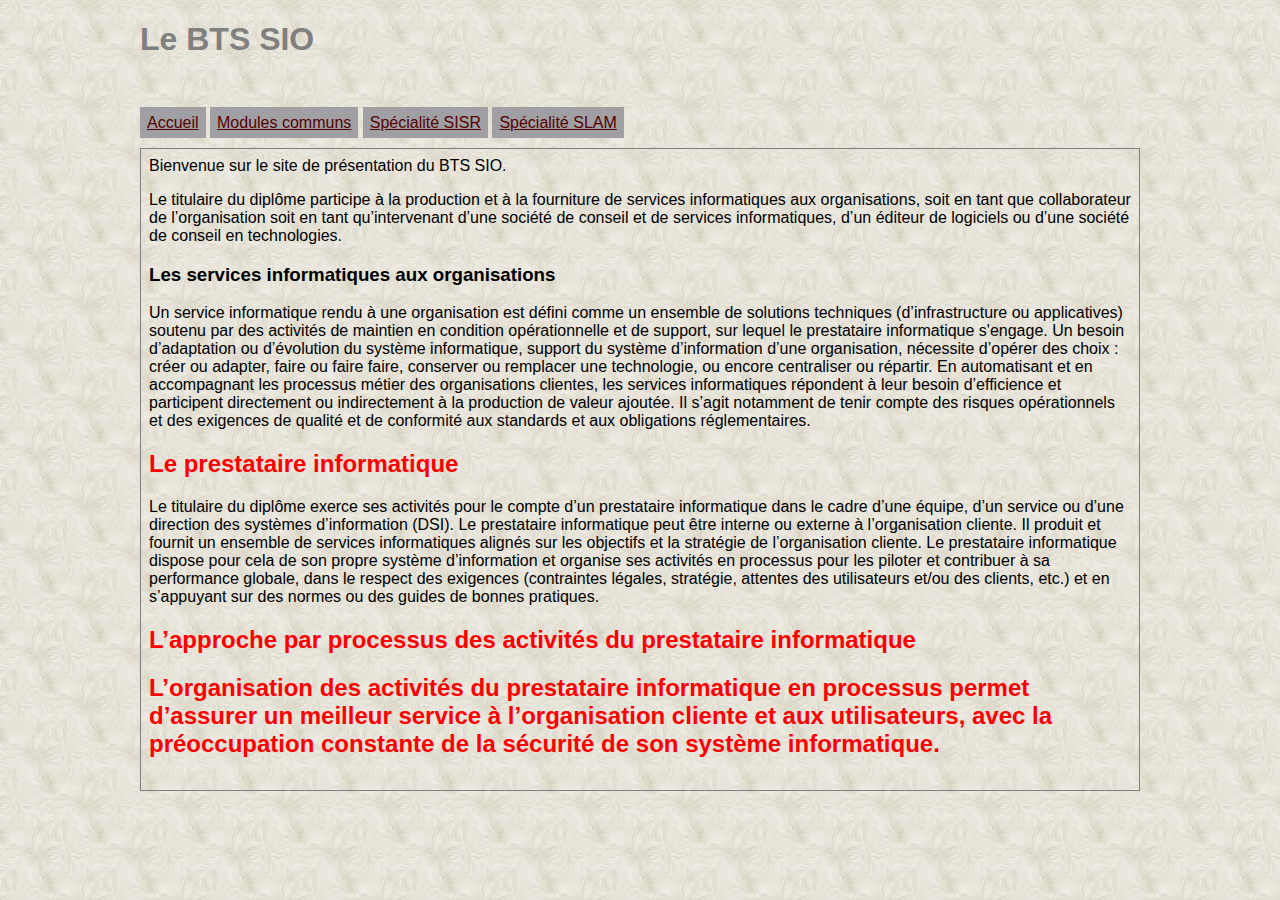
<file: index.html>
<!DOCTYPE html PUBLIC "-//W3C//DTD XHTML 1.0 Transitional//EN" "http://www.w3.org/TR/xhtml1/DTD/xhtml1-transitional.dtd">
<html xmlns="http://www.w3.org/1999/xhtml">
<head>
<meta http-equiv="Content-Type" content="text/html; charset=utf-8" />
<link rel="stylesheet" media="screen" type="text/css" title="Design" href="style.css" />
<title>BTS SIO</title>
</head>

<body>
<h1>Le BTS SIO</h1>
<br />
<p>
  <a href="index.html">Accueil</a>
  <a href="commun.html">Modules communs</a>
  <a href="sisr.html">Spécialité SISR</a>
  <a href="slam.html">Spécialité SLAM</a>
</p>
<div id="contenu">
Bienvenue sur le site de présentation du BTS SIO.
<br />
<p>Le titulaire du diplôme participe à la production et à la fourniture de services informatiques aux
organisations, soit en tant que collaborateur de l’organisation soit en tant qu’intervenant d’une société
de conseil et de services informatiques, d’un éditeur de logiciels ou d’une société de conseil en
technologies.
</p>
<p>
<h3>Les services informatiques aux organisations</h3>
Un service informatique rendu à une organisation est défini comme un ensemble de solutions
techniques (d’infrastructure ou applicatives) soutenu par des activités de maintien en condition
opérationnelle et de support, sur lequel le prestataire informatique s'engage.
Un besoin d’adaptation ou d’évolution du système informatique, support du système d’information
d’une organisation, nécessite d’opérer des choix : créer ou adapter, faire ou faire faire, conserver ou
remplacer une technologie, ou encore centraliser ou répartir.
En automatisant et en accompagnant les processus métier des organisations clientes, les services
informatiques répondent à leur besoin d’efficience et participent directement ou indirectement à la
production de valeur ajoutée. Il s’agit notamment de tenir compte des risques opérationnels et des
exigences de qualité et de conformité aux standards et aux obligations réglementaires.
</p>
<p>
<h2>Le prestataire informatique</h2>
Le titulaire du diplôme exerce ses activités pour le compte d’un prestataire informatique dans le cadre
d’une équipe, d’un service ou d’une direction des systèmes d’information (DSI).
Le prestataire informatique peut être interne ou externe à l’organisation cliente. Il produit et fournit un
ensemble de services informatiques alignés sur les objectifs et la stratégie de l’organisation cliente.
Le prestataire informatique dispose pour cela de son propre système d’information et organise ses
activités en processus pour les piloter et contribuer à sa performance globale, dans le respect des
exigences (contraintes légales, stratégie, attentes des utilisateurs et/ou des clients, etc.) et en
s’appuyant sur des normes ou des guides de bonnes pratiques.
</p>
<p>
<h2>L’approche par processus des activités du prestataire informatique<h2>
L’organisation des activités du prestataire informatique en processus permet d’assurer un meilleur
service à l’organisation cliente et aux utilisateurs, avec la préoccupation constante de la sécurité de
son système informatique.
</p>
</div>
</body>
</html>
</file>
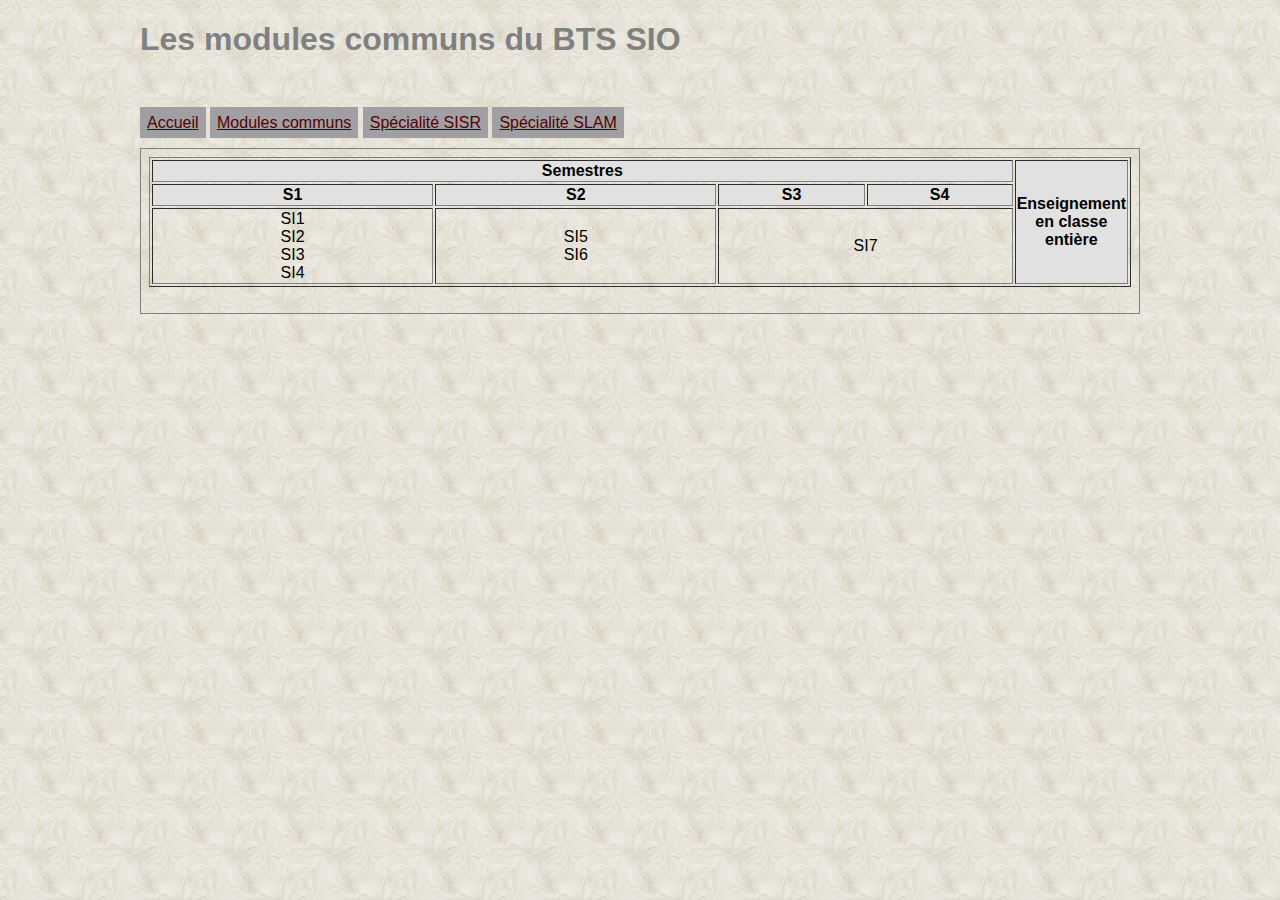
<file: commun.html>
<!DOCTYPE html PUBLIC "-//W3C//DTD XHTML 1.0 Transitional//EN" "http://www.w3.org/TR/xhtml1/DTD/xhtml1-transitional.dtd">
<html xmlns="http://www.w3.org/1999/xhtml">
<head>
<meta http-equiv="Content-Type" content="text/html; charset=utf-8" />
<link rel="stylesheet" media="screen" type="text/css" title="Design" href="style.css" />
<title>BTS SIO</title>
</head>

<body>
<h1>Les modules communs du BTS SIO</h1>
<br />
<p>
  <a href="index.html">Accueil</a>
  <a href="commun.html">Modules communs</a>
  <a href="sisr.html">Spécialité SISR</a>
  <a href="slam.html">Spécialité SLAM</a>
</p>
<div id="contenu">
<table border="1" width="100%">
<tr bgcolor="#E1E1E1">
<th colspan="4" width="75%">Semestres</th>
<th rowspan="3">Enseignement en classe entière</th>
</tr>
<tr bgcolor="#E1E1E1">
<th align="center" width="33%">S1</th>
<th align="center" width="33%">S2</th>
<th align="center" width="17%">S3</th>
<th align="center" width="33%">S4</th>
</tr>
<tr>
<td align="center">SI1<br />SI2<br />SI3<br />SI4</td>
<td align="center">SI5<br />SI6</td>
<td align="center" colspan="2">SI7</td>
</tr>
</table>
<br />
</div>
</body>
</html>
</file>
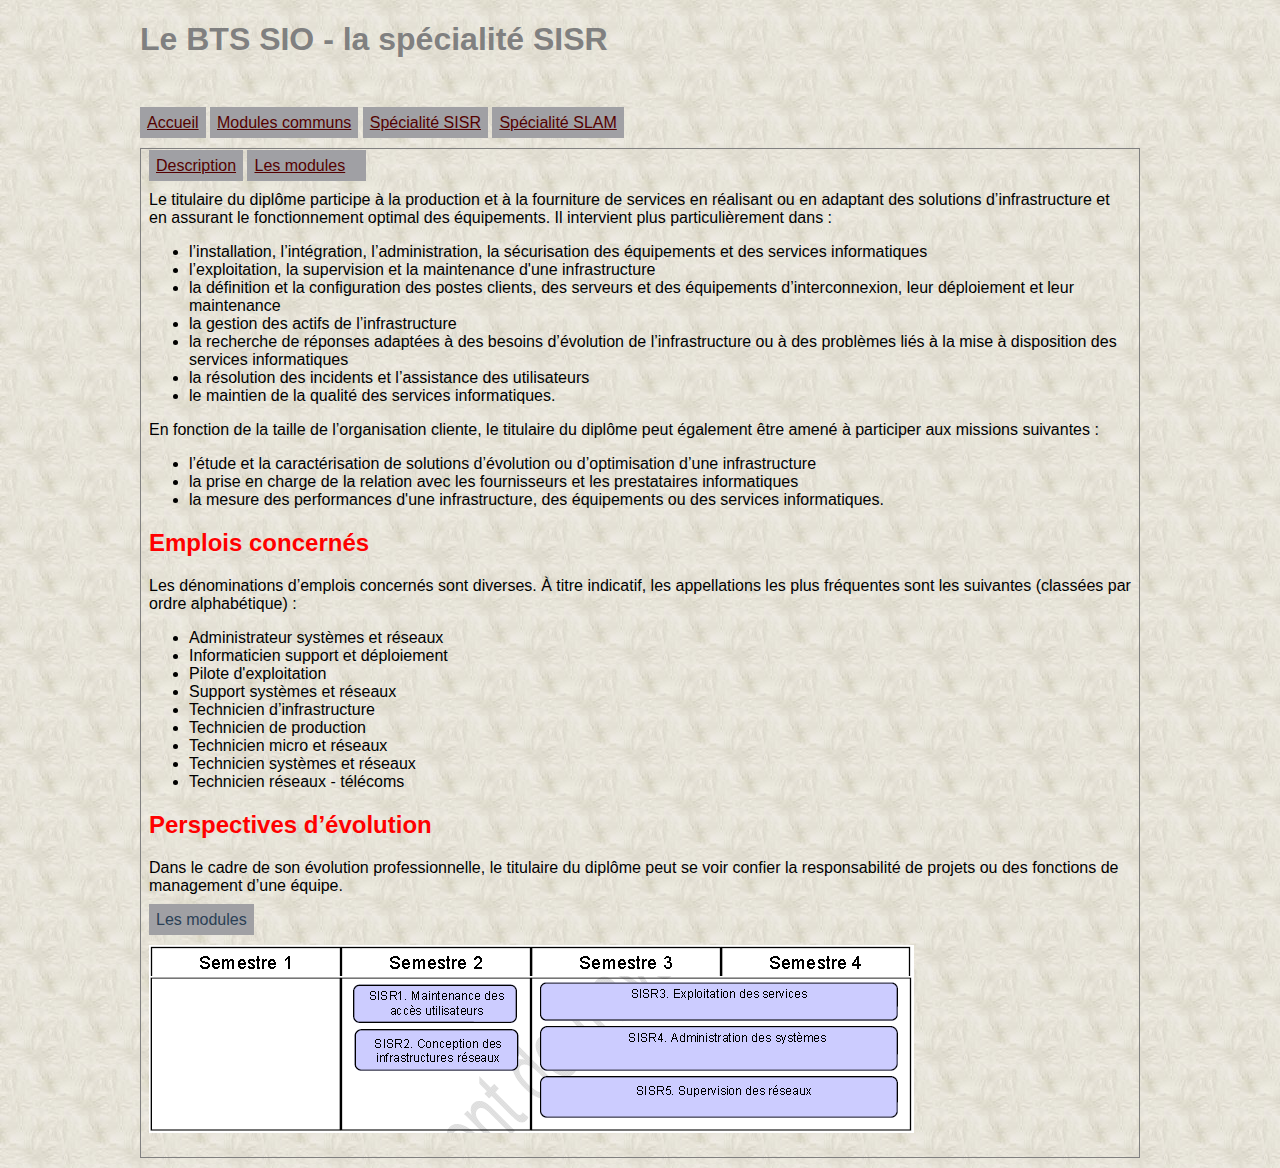
<file: sisr.html>
<!DOCTYPE html PUBLIC "-//W3C//DTD XHTML 1.0 Transitional//EN" "http://www.w3.org/TR/xhtml1/DTD/xhtml1-transitional.dtd">
<html xmlns="http://www.w3.org/1999/xhtml">
<head>
<meta http-equiv="Content-Type" content="text/html; charset=utf-8" />
<link rel="stylesheet" media="screen" type="text/css" title="Design" href="style.css" />
<title>BTS SIO</title>
</head>

<body>
<h1>Le BTS SIO - la spécialité SISR</h1>
<br />
<p>
  <a href="index.html">Accueil</a>
  <a href="commun.html">Modules communs</a>
  <a href="sisr.html">Spécialité SISR</a>
  <a href="slam.html">Spécialité SLAM</a>
</p>
<div id="contenu">
<a href="#description">Description</a>
<a href="#modules">Les modules</a>
<a name="description"></a>
<p>
Le titulaire du diplôme participe à la production et à la fourniture de services en réalisant ou en
adaptant des solutions d’infrastructure et en assurant le fonctionnement optimal des équipements. Il
intervient plus particulièrement dans :
<ul>
<li>l’installation, l’intégration, l’administration, la sécurisation des équipements et des services
informatiques </li>
<li>l’exploitation, la supervision et la maintenance d'une infrastructure </li>
<li>la définition et la configuration des postes clients, des serveurs et des équipements
d’interconnexion, leur déploiement et leur maintenance </li>
<li>la gestion des actifs de l’infrastructure </li>
<li>la recherche de réponses adaptées à des besoins d’évolution de l’infrastructure ou à des
problèmes liés à la mise à disposition des services informatiques </li>
<li>la résolution des incidents et l’assistance des utilisateurs </li>
<li>le maintien de la qualité des services informatiques.</li>
</ul>
En fonction de la taille de l’organisation cliente, le titulaire du diplôme peut également être amené à
participer aux missions suivantes :
<ul>
<li>l’étude et la caractérisation de solutions d’évolution ou d’optimisation d’une infrastructure </li>
<li>la prise en charge de la relation avec les fournisseurs et les prestataires informatiques </li>
<li>la mesure des performances d'une infrastructure, des équipements ou des services
informatiques.</li>
</ul>
<h2>Emplois concernés</h2>
Les dénominations d’emplois concernés sont diverses. À titre indicatif, les appellations les plus
fréquentes sont les suivantes (classées par ordre alphabétique) :
<ul>
<li>Administrateur systèmes et réseaux</li>
<li>Informaticien support et déploiement</li>
<li>Pilote d'exploitation</li>
<li>Support systèmes et réseaux</li>
<li>Technicien d’infrastructure</li>
<li>Technicien de production</li>
<li>Technicien micro et réseaux</li>
<li>Technicien systèmes et réseaux</li>
<li>Technicien réseaux - télécoms</li>
</ul>
<h2>Perspectives d’évolution</h2>
Dans le cadre de son évolution professionnelle, le titulaire du diplôme peut se voir confier la
responsabilité de projets ou des fonctions de management d’une équipe.
</p>
<a name="modules">Les modules</a>
<p>
<img src="images/sisr_modules.png" />
</p>
</div>
</body>
</html>
</file>
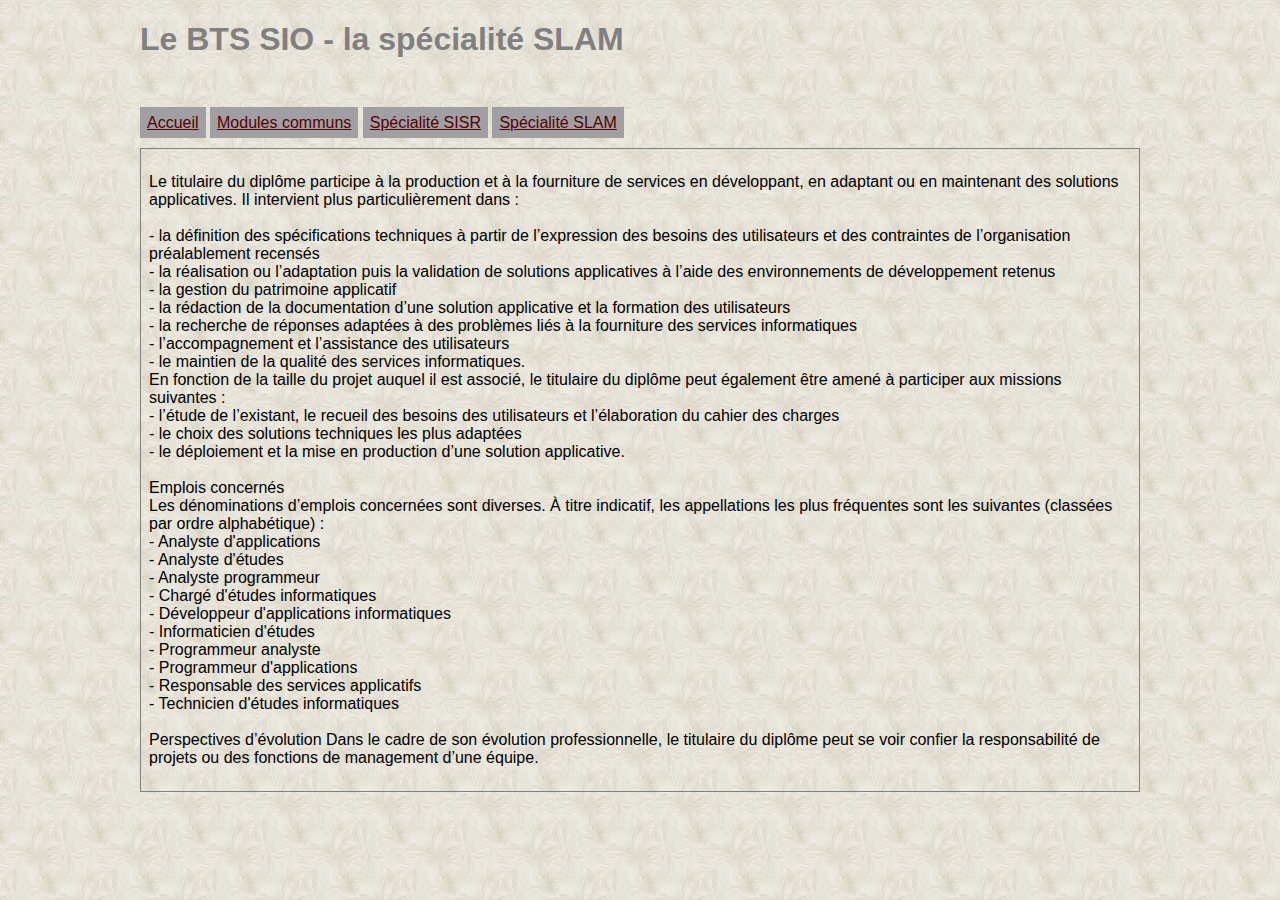
<file: slam.html>
<!DOCTYPE html PUBLIC "-//W3C//DTD XHTML 1.0 Transitional//EN" "http://www.w3.org/TR/xhtml1/DTD/xhtml1-transitional.dtd">
<html xmlns="http://www.w3.org/1999/xhtml">
<head>
<meta http-equiv="Content-Type" content="text/html; charset=utf-8" />
<link rel="stylesheet" media="screen" type="text/css" title="Design" href="style.css" />
<title>BTS SIO</title>
</head>

<body>
<h1>Le BTS SIO - la spécialité SLAM</h1>
<br />
<p>
  <a href="index.html">Accueil</a>
  <a href="commun.html">Modules communs</a>
  <a href="sisr.html">Spécialité SISR</a>
  <a href="slam.html">Spécialité SLAM</a>
</p>
<div id="contenu">
<p>
Le titulaire du diplôme participe à la production et à la fourniture de services en développant, en
adaptant ou en maintenant des solutions applicatives. Il intervient plus particulièrement dans :<br /><br />
- la définition des spécifications techniques à partir de l’expression des besoins des utilisateurs
et des contraintes de l’organisation préalablement recensés <br />
- la réalisation ou l’adaptation puis la validation de solutions applicatives à l’aide des
environnements de développement retenus <br />
- la gestion du patrimoine applicatif <br />
- la rédaction de la documentation d’une solution applicative et la formation des utilisateurs <br />
- la recherche de réponses adaptées à des problèmes liés à la fourniture des services
informatiques <br />
- l’accompagnement et l’assistance des utilisateurs<br /> 
- le maintien de la qualité des services informatiques.<br />
En fonction de la taille du projet auquel il est associé, le titulaire du diplôme peut également être
amené à participer aux missions suivantes :<br />
- l’étude de l’existant, le recueil des besoins des utilisateurs et l’élaboration du cahier des
charges <br />
- le choix des solutions techniques les plus adaptées <br />
- le déploiement et la mise en production d’une solution applicative.<br /><br />
Emplois concernés<br />
Les dénominations d’emplois concernées sont diverses. À titre indicatif, les appellations les plus
fréquentes sont les suivantes (classées par ordre alphabétique) :<br />
- Analyste d'applications<br />
- Analyste d'études<br />
- Analyste programmeur<br />
- Chargé d'études informatiques<br />
- Développeur d'applications informatiques<br />
- Informaticien d'études<br />
- Programmeur analyste<br />
- Programmeur d'applications<br />
- Responsable des services applicatifs<br />
- Technicien d'études informatiques<br /><br />
Perspectives d’évolution
Dans le cadre de son évolution professionnelle, le titulaire du diplôme peut se voir confier la
responsabilité de projets ou des fonctions de management d’une équipe.
</p>
</div>
</body>
</html>
</file>
<file: style.css>
@charset "utf-8";
/* CSS Document */
body 
{
	background-image:url(images/fond.jpg) ;
	width: 1000px;
	margin: auto;
	margin-top: 10px;
	margin-bottom: 10px;
	font-family :  arial, verdana, tahoma, Times New Roman, Times, serif, cambria, calibri  ;
}
h1
{
	color:#808080;
}
h2
{
	color:red;
}
a 
{
color: #2A3F55;
background-color:#A0A0A4;
padding:7px;
}

a:link 
{
color: #500; 
 }

a:visited 
{
color: #2A0000;
 }

a:hover 
{
color:#2A3F55;
font-size:16px;
text-shadow:#2A3F55;

 }
#contenu
{
	 border:solid 1px #808080;
	 padding:8px;
}
</file>
